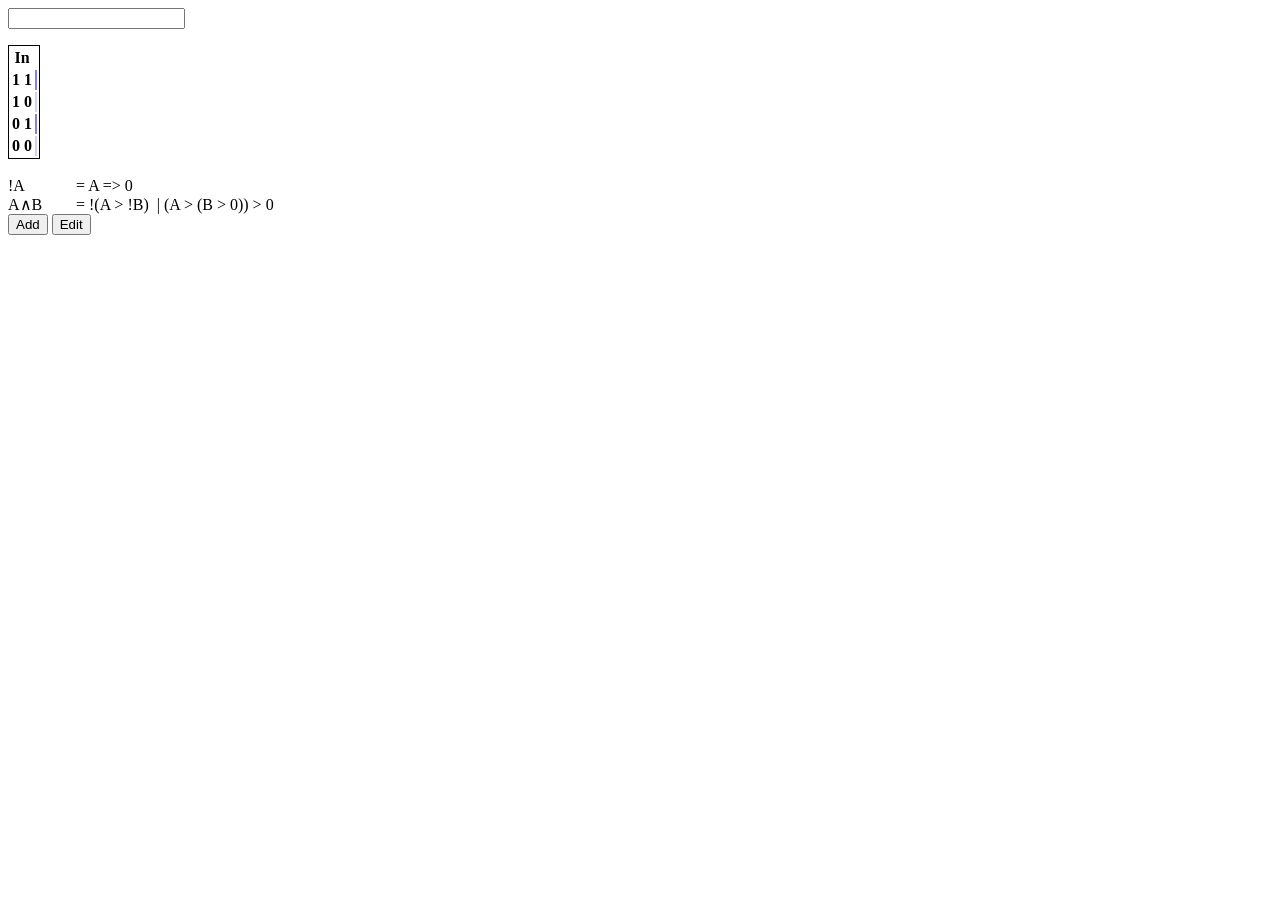
<file: tools/logic/index.html>
<!DOCTYPE html>
<html lang="en">
<head>
    <meta charset="UTF-8">
    <meta name="viewport" content="width=device-width, initial-scale=1.0">
    <title>Document</title>
</head>
<body>
    <style>
        table {
            border: 1px solid #000;
        }
        tbody > tr {
            text-align: center;
            &:nth-child(odd)  > .tBody { background-color: #7F7FFF; }
            &:nth-child(even) > .tBody { background-color: #CFCFFF; }
        }
        .found {
            white-space: pre-wrap;
        }
    </style>
    <input type="text" name="" id="" class="input">
    <p class="output"></p>
    <table class="table">
        <thead>
            <tr>
                <th scrope="col">In</th>
                <th scrope="col" class="tHead"></th>
            </tr>
        </thead>
        <tbody>
            <tr>
                <th scope="row">1 1</th>
                <td class="tBody"></td>
            </tr>
            <tr>
                <th scope="row">1 0</th>
                <td class="tBody"></td>
            </tr>
            <tr>
                <th scope="row">0 1</th>
                <td class="tBody"></td>
            </tr>
            <tr>
                <th scope="row">0 0</th>
                <td class="tBody"></td>
            </tr>
        </tbody>
    </table>
    <div class="found"></div>
    <button class="fBtn" onclick="addFound()">Add</button>
    <button class="fBtn" onclick="editFound()">Edit</button>
    <script>
        const inp = document.querySelector(".input");
        const out = document.querySelector(".output");
        const tab = document.querySelector(".table");
        const found = document.querySelector(".found");
        let F = JSON.parse(localStorage.getItem("/tools/logic/found"));
        if (!F) {
            F = [
                "!A\t\t = A => 0",
                "A∧B\t = !(A > !B)  | (A > (B > 0)) > 0"
            ];
            localStorage.setItem("/tools/logic/found", JSON.stringify(F));
        }
        F.forEach(f => {
            found.textContent += `\n${f}`;
        });
        inp.addEventListener("input", e => update(e));
        function update(e) {
            console.log("UPDATING..");
            const tHead = tab.querySelector(".tHead");
            const tBodies = tab.querySelectorAll(".tBody");
            const string = inp.value || "N";
            tHead.textContent = "Calc";
            const abcd = [ [1, 1], [1, 0], [0, 1], [0, 0] ];
            let i = 0;
            tBodies.forEach(b => {
                const s = string
                    .toLowerCase()
                    .replace(/(?<!\\)>/g, "<=")
                    .replace(/\\>/g, ">")
                    .replace(/a/g, Boolean(abcd[i][0]))
                    .replace(/b/g, Boolean(abcd[i][1]));
                console.log(s);
                try {
                    const res = (0, eval)(s); 
                    b.textContent = Number(res);
                } catch (error) {
                    b.textContent = "N";
                }
                i++;
            });
        }
        function addFound() {
            const val = prompt("Enter the syntax");
            F.push(val);
            localStorage.setItem("/tools/logic/found", JSON.stringify(F));
            found.textContent = "";
            F.forEach(f => {
                found.textContent += `\n${f}`;
            });
        }
        function editFound() {
            const val = prompt("JSON", JSON.stringify(F));
            localStorage.setItem("/tools/logic/found", val);
        }
    </script>
</body>
</html>
</file>
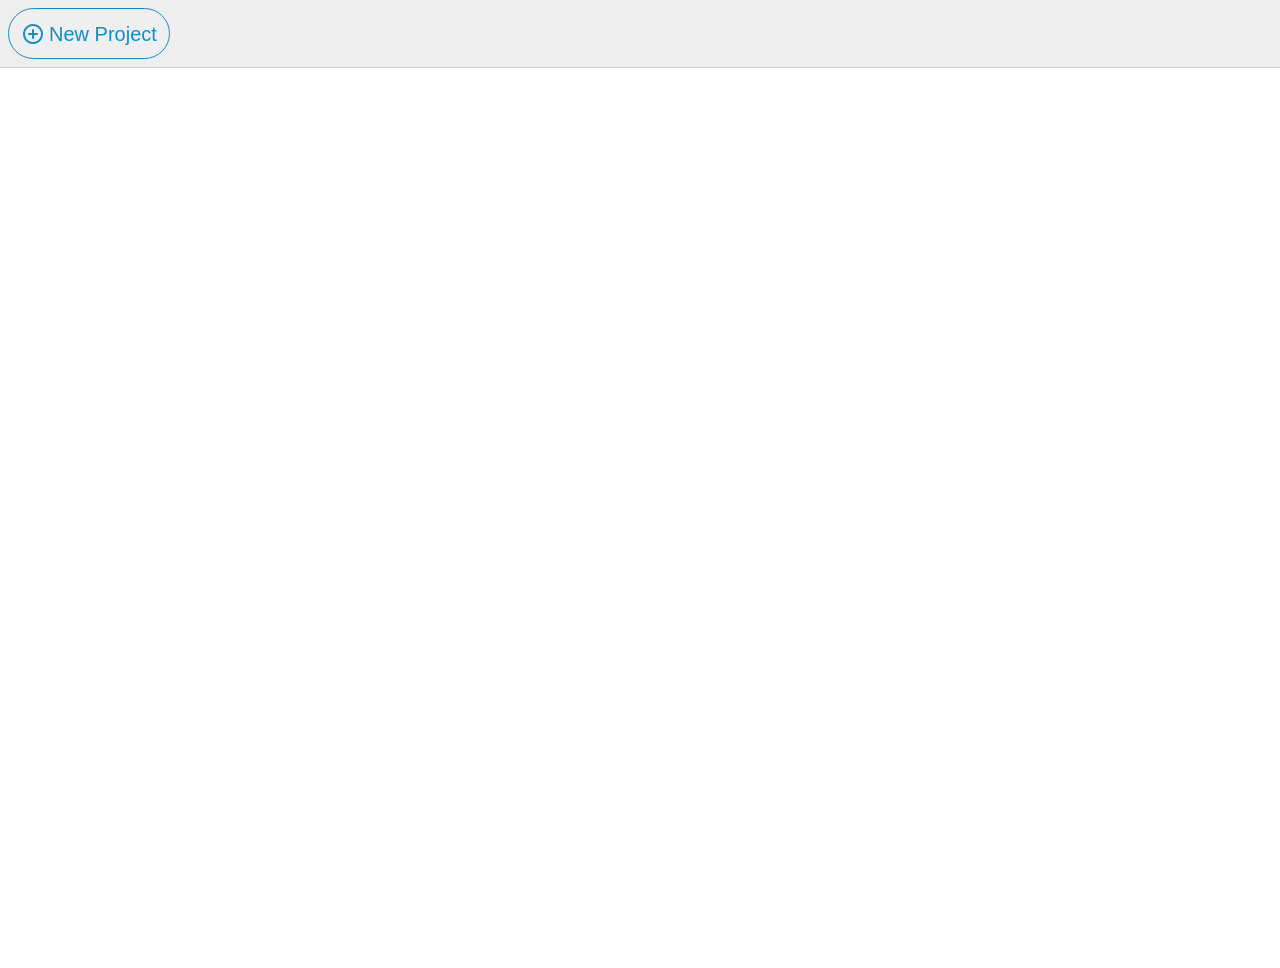
<file: tools/maps/index.html>
<!DOCTYPE html>
<html lang="en">
<head>
    <meta charset="UTF-8">
    <meta name="viewport" content="width=device-width, initial-scale=1.0">
    <link rel="stylesheet" href="https://fonts.googleapis.com/css2?family=Material+Symbols+Rounded:opsz,wght,FILL,GRAD@24,400,0..1,0" />
    <link rel="stylesheet" href="/styles/shared.css">
    <link rel="stylesheet" href="/styles/tools/maps/shared.css">
    <script src="/script/exif-reader.js" defer></script>
    <script src="/script/shared.js" defer type="module"></script>
    <script src="/script/tools/maps/index.js" defer type="module"></script>
    <title>PNG Tools | Nella</title>
</head>
<body>
    
</body>
</html>
</file>
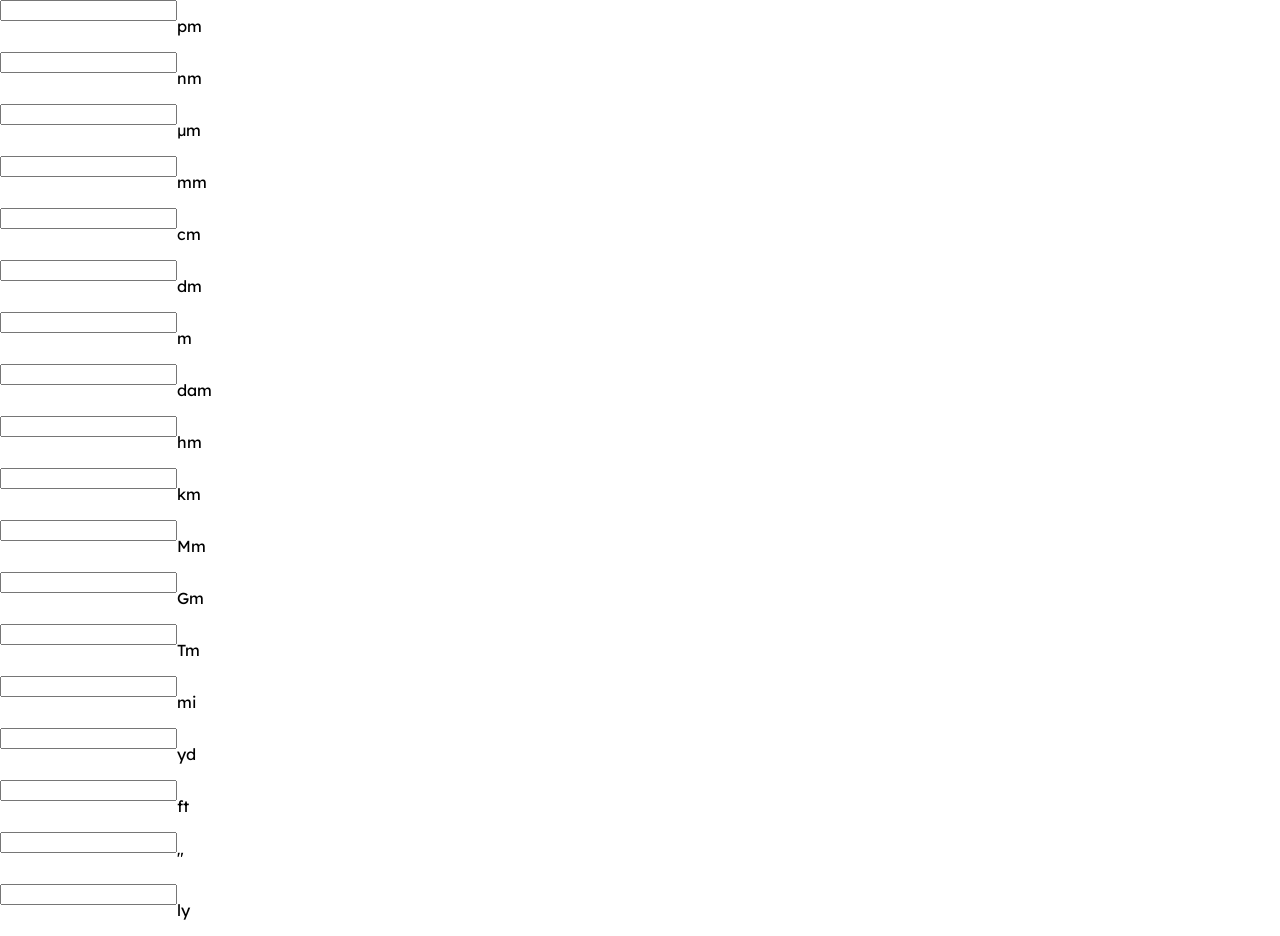
<file: tools/units/index.html>
<!DOCTYPE html>
<html lang="en">
<head>
    <meta charset="UTF-8">
    <meta name="viewport" content="width=device-width, initial-scale=1.0">
    <link rel="stylesheet" href="https://fonts.googleapis.com/css2?family=Material+Symbols+Rounded:opsz,wght,FILL,GRAD@24,400,0..1,0" />
    <link rel="stylesheet" href="/styles/shared.css">
    <link rel="stylesheet" href="/styles/tools/units.css">
    <script src="/script/shared.js" defer type="module"></script>
    <script src="/script/tools/units.js" defer type="module"></script>
    <title>Unit Converter | Nella</title>
</head>
<body>
    
</body>
</html>
</file>
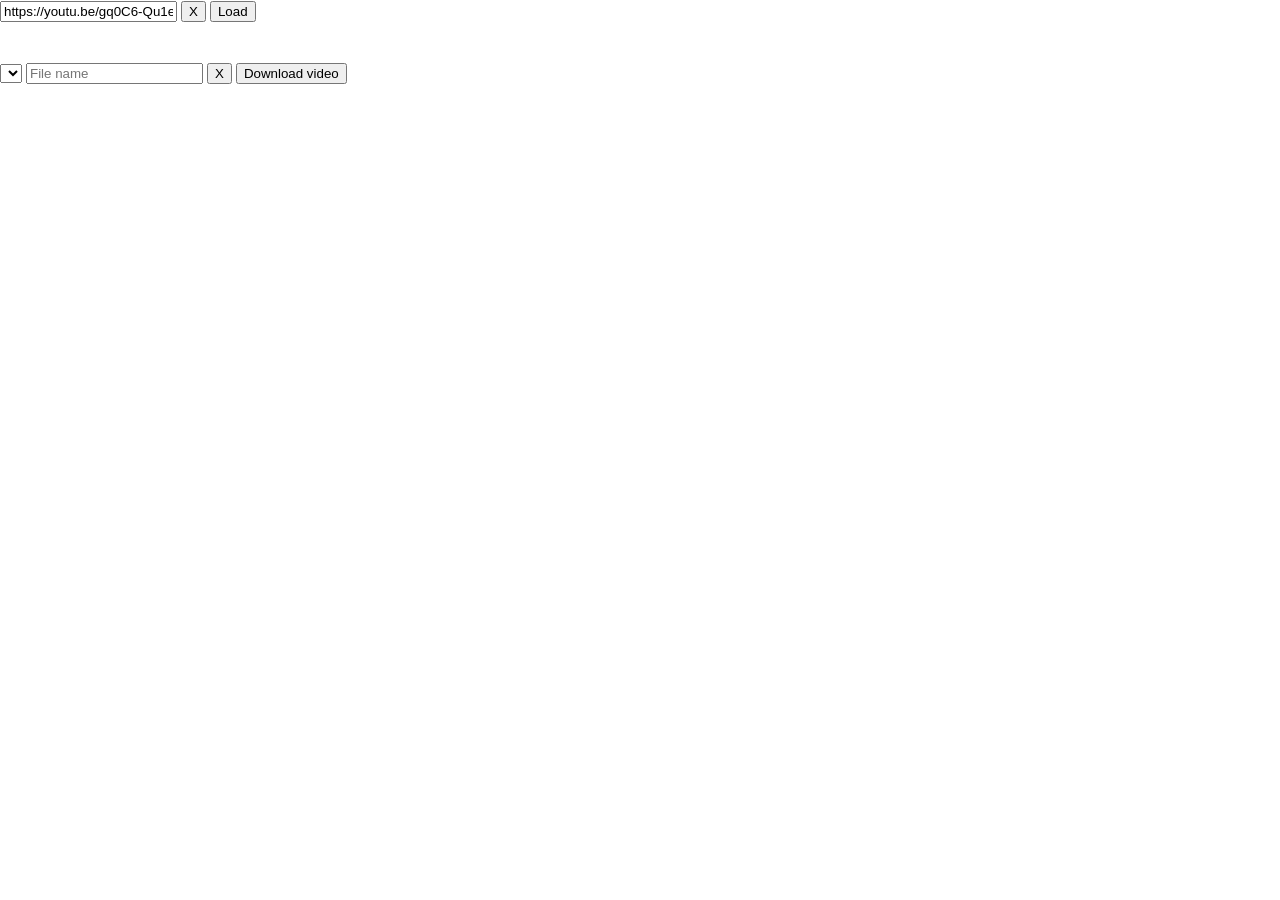
<file: tools/yt/index.html>
<!DOCTYPE html>
<html lang="en">
<head>
    <meta charset="UTF-8">
    <meta name="viewport" content="width=device-width, initial-scale=1.0">
    <link rel="stylesheet" href="https://fonts.googleapis.com/css2?family=Material+Symbols+Rounded:opsz,wght,FILL,GRAD@24,400,0..1,0" />
    <link rel="stylesheet" href="/styles/shared.css">
    <link rel="stylesheet" href="/styles/tools/yt.css">
    <script src="/script/exif-reader.js" defer></script>
    <script src="/script/shared.js" defer type="module"></script>
    <script src="/script/tools/yt.js" defer type="module"></script>
    <title>PNG Tools | Nella</title>
</head>
<body>
    <input id="youtubeUrl" placeholder="Link">
    <button onclick="document.querySelector('#youtubeUrl').value = ''">X</button>
    <button id="loadInfo">Load</button>

    <img id="thumbnail">

    <h2 id="title"></h2>

    <select id="quality"></select>
    <input type="text" name="" id="nameInput" placeholder="File name">
    <button onclick="document.querySelector('#nameInput').value = ''">X</button>
</body>
</html>
</file>
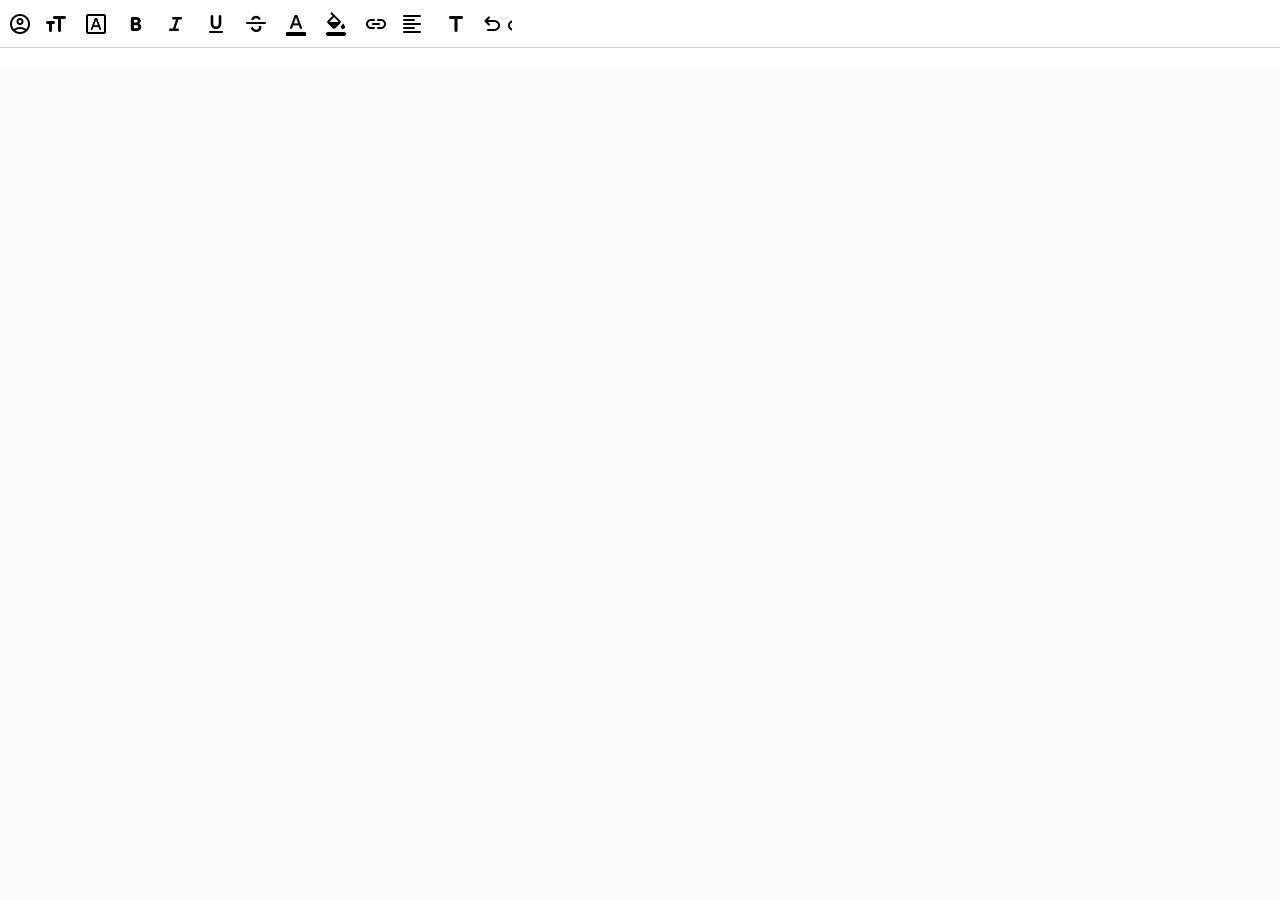
<file: tools/maps/view/index.html>
<!DOCTYPE html>
<html lang="en">
<head>
    <meta charset="UTF-8">
    <meta name="viewport" content="width=device-width, initial-scale=1.0">
    <link rel="stylesheet" href="https://fonts.googleapis.com/css2?family=Material+Symbols+Rounded:opsz,wght,FILL,GRAD@24,400,0..1,0" />
    <link rel="stylesheet" href="/styles/shared.css">
    <link rel="stylesheet" href="/styles/tools/maps/shared.css">
    <link rel="stylesheet" href="/styles/tools/maps/view.css">
    <script src="/script/exif-reader.js" defer></script>
    <script src="/script/shared.js" defer type="module"></script>
    <script src="/script/tools/maps/view.js" defer type="module"></script>
    <title>Map editor | Nella</title>
</head>
<body>
    
</body>
</html>
</file>
<file: styles/shared.css>
@import url('https://fonts.googleapis.com/css2?family=Lexend:wght@100..900&display=swap');
@function --mediaClamp(--fallback, --800, --480: unset) {
    result: var(--fallback);
    @media (max-width: 768px) {
        result: var(--800);
        @media (max-width: 480px) {
            result: if(
                style(--480: unset): var(--800);
                else: var(--480)
            );
        }
    }
}
:root {
    --var-color-copyText: #6080C0;
    --var-img-transparentBg: url("[data-uri]");
    font-family: "Lexend", sans-serif;
}
html > body {
    margin: 0;
    padding: 0;
}
.material-symbols-filled {
    font-variation-settings:
    'FILL' 1,
    'wght' 400,
    'GRAD' 0,
    'opsz' 24 !important;
}
</file>
<file: styles/tools/maps/shared.css>
/* MAPS */
html > body > nav {
    display: grid;
    grid-template-columns: auto 1fr;
    position: sticky;
    top: 0;
    height: 4.25rem;
    width: 100dvw;                          /*mnjuujhbjh*/ /*-Flérken 2026*/
    padding: .5rem;
    box-sizing: border-box;
    border-bottom: .1rem solid #CCC;
    background-color: #EEE;
    > .newProjectBtn {
        --_color: #0d90c4;
        display: grid;
        grid-template-columns: auto 1fr;
        align-content: center;
        height: 100%;
        padding: .5rem;
        box-sizing: border-box;
        border: .1rem solid var(--_color);
        border-radius: 100vh;
        > span {
            aspect-ratio: 1/1;
            height: 2rem;
            font-size: 1.5rem;
            color: var(--_color);
            line-height: 2rem;
        }
        > p {
            display: grid;
            height: 2rem;
            margin: 0;
            padding: 0;
            padding-inline-end: .25rem;
            align-self: center;
            font-size: 1.25rem;
            color: var(--_color);
            line-height: 2rem;
            text-align: center;
        }
    }
}
html > body > main > .wrapper {
    height: 100dvh;
    width: 100dvw;
    > .projects {
        display: grid;
        grid-template-columns: repeat(auto-fit, minmax(--mediaClamp(16rem, 8rem), 1fr));
        height: 100%;
        width: 100%;
        margin: 0;
        padding: 3%;
        gap: 2%;
        align-content: start;
        /* overflow-x: hidden; */
        overflow-y: scroll;
        box-sizing: border-box;
    }
}
html > body > main > .wrapper > .projects > .project {
    --_projectColor: attr(project-color type(<color>), #000);
    display: grid;
    grid-template-rows: 1fr auto;
    width: min(100%, --mediaClamp(24rem, 16rem));
    box-sizing: border-box;
    border: .15rem solid #000;
    border-radius: 2rem;
    background-color: #333;
    overflow: hidden;
    > .name {
        height: 100%;
        padding: 2%;
        margin: 0;
        box-sizing: border-box;
        background-color: var(--_projectColor);
        color: contrast-color(var(--_projectColor));
        font-size: --mediaClamp(1.5rem, 1rem);
        text-align: center;
    }
    > .prev {
        display: flex;
        aspect-ratio: 1/1;
        width: 100%;
        border: none;
        outline: none;
    }
    > .actionsWrap {
        display: grid;
        position: relative;
        height: 100%;
        height: 100px;
        width: 100%;
        background-color: #F00;
    }
}
html > body > main > .editMenu {
    --_transitionTime: .35s;
    content: "";
    display: none;
    position: fixed;
    inset: 0;
    height: 100dvh;
    width: 100dvw;
    padding: --mediaClamp(10%, 3%);
    margin: 0;
    box-sizing: border-box;
    background-color: #0000;
    transition: background-color var(--_transitionTime) ease;
    > .menu {
        display: grid;
        grid-template-rows: auto 1fr auto auto;
        height: 100%;
        width: 100%;
        padding: 5%;
        gap: 5%;
        box-sizing: border-box;
        border-radius: 2rem;
        background-color: #333;
        overflow: hidden;
        > .name {
            font-size: 1.5rem;
            height: 100%;
            width: 100%;
            padding-block: .25rem;
            padding-inline: .75rem;
            border: none;
            border-radius: 100vh;
            outline: none;
            background-color: #666;
            color: #FFF;
            box-sizing: border-box;
            &::placeholder {
                color: #AAA;
            }
        }
        > .colors {
            display: grid;
            grid-template-columns: auto 1fr;
            height: auto;
            width: 100%;
            padding: 5%;
            box-sizing: border-box;
            gap: 5%;
            > .inp {
                display: flex;
                height: 2rem;
                width: 2rem;
                padding: 0;
                box-sizing: border-box;
                border: none;
                border-radius: 100vh;
                outline: none;
                overflow: hidden;
                &::-webkit-color-swatch-wrapper {
                    padding: 0;
                    margin: 0;
                }
                &::-webkit-color-swatch {
                    border: none;
                    border-radius: .75rem;
                }
                &::-moz-color-swatch {
                    border: none;
                    border-radius: .75rem;
                }
            }
            > .hex {
                font-size: 1.5rem;
                height: 2rem;
                width: 100%;
                padding-block: .25rem;
                padding-inline: .75rem;
                border: none;
                border-radius: 100vh;
                outline: none;
                background-color: #666;
                color: #FFF;
                box-sizing: border-box;
                &::placeholder {
                    color: #AAA;
                }
            }
        }
        > .deleteBtn {
            --_color: #d14646;
            display: grid;
            grid-template-columns: auto 1fr;
            align-content: center;
            height: 100%;
            margin-inline: 1rem;
            padding: .5rem;
            box-sizing: border-box;
            border: .1rem solid var(--_color);
            border-radius: 100vh;
            background-color: #333;
            > span {
                aspect-ratio: 1/1;
                height: 2rem;
                font-size: 1.5rem;
                color: var(--_color);
                line-height: 2rem;
            }
            > p {
                display: grid;
                height: 2rem;
                margin: 0;
                padding: 0;
                padding-inline-end: .25rem;
                align-self: center;
                font-size: 1.25rem;
                color: var(--_color);
                line-height: 2rem;
                text-align: center;
            }
        }
        > .actions {
            display: grid;
            grid-template-columns: repeat(2, 1fr);
            height: auto;
            width: 100%;
            padding-top: 1rem;
            padding-bottom: .5rem;
            padding-inline: .5rem;
            gap: 1rem;
            justify-items: center;
            box-sizing: border-box;
            border-top: .1rem solid #AAA;
            > button {
                height: 2.5rem;
                width: 100%;
                font-size: 1.5rem;
                border: none;
                border-radius: 100vh;
                outline: none;
                color: #FFF;
                &.cancel { background-color: #666; }
                &.save   { background-color: #7F7FFF; }
            }
        }
    }
    &.open {
        display: grid;
        background-color: #0000007F;
    }
}

/* VIEW */
html > body {
    display: grid;
    grid-template-rows: 4.25rem 1fr;
    height: 100dvh;
    width: 100%;
    margin: 0;
}

/* Map editor controls. */
body > nav:has(+ .map-canvas) { display: flex; align-items: center; gap: .5rem; padding: .5rem; background: #fff; border-bottom: 1px solid #cbd5e1; }
body > nav:has(+ .map-canvas) button { min-height: 2.4rem; padding: .35rem .7rem; border: 1px solid #94a3b8; border-radius: .45rem; background: #fff; color: #0f172a; font: inherit; cursor: pointer; }
body > nav:has(+ .map-canvas) input, body > nav:has(+ .map-canvas) select { min-height: 2.4rem; border: 1px solid #94a3b8; border-radius: .45rem; background: #fff; color: #0f172a; font: inherit; }
body > nav:has(+ .map-canvas) button:hover, body > nav:has(+ .map-canvas) button.active { background: #dbeafe; border-color: #2563eb; }
.map-canvas { display: block; background: #f8fafc; }
.node-editor { display: none; position: fixed; z-index: 2; top: 5.25rem; right: 1rem; width: min(26rem, calc(100vw - 2rem)); padding: 1rem; gap: .75rem; border: 1px solid #94a3b8; border-radius: .75rem; background: #fff; box-shadow: 0 12px 32px #0003; }
.node-editor.open { display: grid; }
.node-editor label { display: grid; gap: .3rem; color: #334155; font-size: .85rem; }
.node-editor input, .node-editor textarea { width: 100%; padding: .5rem; box-sizing: border-box; border: 1px solid #94a3b8; border-radius: .35rem; font: inherit; color: #0f172a; }
.node-editor textarea { resize: vertical; }.node-editor .editor-options { display: grid; grid-template-columns: 1fr 1fr; gap: .75rem; }.node-editor p { margin: 0; color: #64748b; font-size: .75rem; }
</file>
<file: styles/tools/units.css>
.category {
    display: grid;
    grid-template-columns: auto;
}
.category > div {
    display: grid;
    grid-template-columns: auto 1fr;
    > input {
        height: max-content;
    }
}
</file>
<file: styles/tools/yt.css>
img {
    width: 100vw;
}
</file>
<file: styles/tools/maps/view.css>
:root {
    interpolate-size: allow-keywords
}
html > body {
    display: grid;
    grid-template-rows: 4.25rem 1fr;
    height: 100dvh;
    width: 100%;
    margin: 0;
}
body > nav:has(+ .map-canvas) {
    --_nav-height: 3rem;
    display: grid !important;
    grid-template-columns: auto auto 1fr;
    height: var(--_nav-height) !important;
    padding: 0 !important;
    padding-inline: .5rem !important;
    box-sizing: border-box;
    > .menu {
        user-select: none;
        cursor: default;
    }
    > .tools {
        --_tools-pad: .0rem;
        display: grid;
        /* grid-template-columns: repeat(auto-fit, 100%); */
        grid-auto-flow: column;
        grid-auto-columns: auto;
        height: 100%;
        width: auto;
        padding-block: var(--_tools-pad);
        padding-left: 0;
        gap: .5rem;
        justify-content: start;
        box-sizing: border-box;
        overflow-x: scroll;
        overflow-y: hidden;
        > * {
            display: grid;
            grid-auto-flow: column;
            grid-auto-columns: auto;
            height: calc((var(--_nav-height) - 2 * var(--_tools-pad)) / 1.5);
            aspect-ratio: 1/1;
            align-self: center;
            align-content: center;
            border-radius: 100vh;
            font-size: calc((var(--_nav-height) - 2 * var(--_tools-pad)) / 2);
            text-align: center;
            user-select: none;
            cursor: default;
            /* &::before {
                content: "";
                display: flex;
                height: 100%;
                aspect-ratio: 1/1;
                background-color: #0FF;
            } */
            &.active {
                background-color: #7F7FFF;
            }
            > .drop-down-arrow {
                display: grid;
                height: 1rem;
                align-self: center;
                align-content: center;
                font-size: calc((var(--_nav-height) - 2 * var(--_tools-pad)) / 2);
                color: #000;
                transform: rotate(90deg);
            }
        }
        > div {
            display: grid;
            grid-auto-flow: column;
            grid-auto-columns: auto;
            justify-content: start;
        }
        select {
            display: flex;
            min-height: 0 !important;
            height: calc((var(--_nav-height) - 2 * var(--_tools-pad)) / 2);
            font-size: calc((var(--_nav-height) - 2 * var(--_tools-pad)) / 3) !important;
            border: none !important;
            outline: none;
        }
        &::-webkit-scrollbar {
            height: .25rem;
            background-color: #CCC;
        }
        &::-webkit-scrollbar-thumb  { background-color: #888; }
        &::-webkit-scrollbar-button { display: none; }
        > .hidden {
            display: grid;
            position: fixed;
            min-height: 0;
            height: 0;
            min-width: 0;
            width: 0;
            overflow: hidden;
        }
    }
}
body > .map-canvas {
    display: flex;
    height: calc(100dvh - 4.25rem);
    width: 100%;
    box-sizing: border-box;
    touch-action: none;
}
.node {
    --_color: attr(node-color type(*), #0FF);
    --_color-body: color-mix(var(--_color), #FFF 75%);
    --_border-radius: 2rem;
    --_easing-general: cubic-bezier(0.1, 0.5, 0, 1);
    --_easing-general: cubic-bezier(0.0, 0.4, 0.3, 1);
    --_captionHeight: 2rem;
    --_captionPaddingBlock: .5rem;
    display: grid;
    grid-template-rows: calc(var(--_captionHeight) + 2 * var(--_captionPaddingBlock)) 0fr 0fr;
    /* min-height: calc(2 * var(--_border-radius));
    height: calc(var(--_border-radius) * 2); */
    min-width: calc(2 * var(--_border-radius));
    width: auto;
    container-type: normal;
    border: none;
    border-radius: var(--_border-radius);
    outline: none;
    background-color: var(--_color-body);
    box-shadow: none;
    overflow: hidden;
    user-select: none;
    transition:
        height 1s var(--_easing-general),
        width  1s var(--_easing-general),
        grid-template-rows 1s var(--_easing-general),
        background-color .5s ease-in-out,
        box-shadow       .5s ease-in-out;
    > .head {
        display: grid;
        /* min-height: calc(2 * var(--_border-radius));
        height: calc(var(--_captionHeight) + 2 * var(--_captionPaddingBlock)); */
        padding: 1rem;
        padding-block: var(--_captionPaddingBlock);
        box-sizing: border-box;
        align-items: center;
        justify-content: center;
        background-color: var(--_color);
        text-wrap: nowrap;
        transition: background-color .5s ease-in-out;
        > p {
            display: flex;
            height: 100%;
            width: 100%;
            margin: 0;
            padding: 0;
            line-height: var(--_captionHeight);
            text-align: center;
        }
    }
    > .body {
        min-height: 0;
        padding: 0;
        border: none;
        outline: none;
        background-color: var(--_color-body);
        overflow: hidden;
        text-wrap: wrap;
        line-height: 1em;
        transition: background-color .5s ease-in-out,
                    padding .5s ease-in-out;
        .heading, .heading * {
            font-size: inherit;
            line-height: inherit;
        }
        .font, .font * {
            font-family: attr(fSrc type(<string>), inherit);
        }
        .color[type="background"] { background-color: attr(col type(<color>), transparent); }
        .color:not([type="background"]) { color: attr(col type(<color>), inherit); }
        .align { text-align: attr(aType type(<custom-ident>), left); }
    }
    > .tools {
        display: grid;
        grid-template-columns: repeat(fit-content, 1fr);
        height: 1rem;
        width: 100%;
    }
    &.open {
        grid-template-rows: calc(var(--_captionHeight) + 2 * var(--_captionPaddingBlock)) 1fr 0fr;
        box-shadow: 
        /*inset 0 1px 2px #FFFFFFB0,  /* Highlight */
        0 4px 6px  rgba(from var(--_color) r g b / .1),      /*   Dark   */
        0 6px 8px rgba(from var(--_color) r g b / .1);      /*   Soft   */; /*DOESNT WORK YET // BUG*/
        > .body {
            padding: 1rem
        }
    }
}

body .map-canvas > .node > .body {
    font-size: 1rem;
    line-height: 1.5rem;
    * {
        padding: 0;
        margin: 0;
        font-size: 1rem;
        line-height: 1.5rem;
    }
    p.heading {
        &[hSize="0"] { font-size: 2.5rem; line-height: 3rem; }
        &[hSize="1"] { font-size: 2rem; line-height: 2.5rem; }
        &[hSize="2"] { font-size: 1.75rem; line-height: 2.25rem; }
        &[hSize="3"] { font-size: 1.5rem; line-height: 2rem; }
        &[hSize="4"] { font-size: 1.25rem; line-height: 1.75rem; }
        &[hSize="5"] { font-size: 1.125rem; line-height: 1.625rem; }
        &[hSize="6"] { font-size: 1rem; line-height: 1.5rem; }
        &[hSize="7"] { font-size: .875rem; line-height: 1.375rem; }
        &[hSize="8"] { font-size: .75rem; line-height: 1.25rem; }
        &[hSize="9"] { font-size: .625rem; line-height: 1.125rem; }
    }
}
</file>
